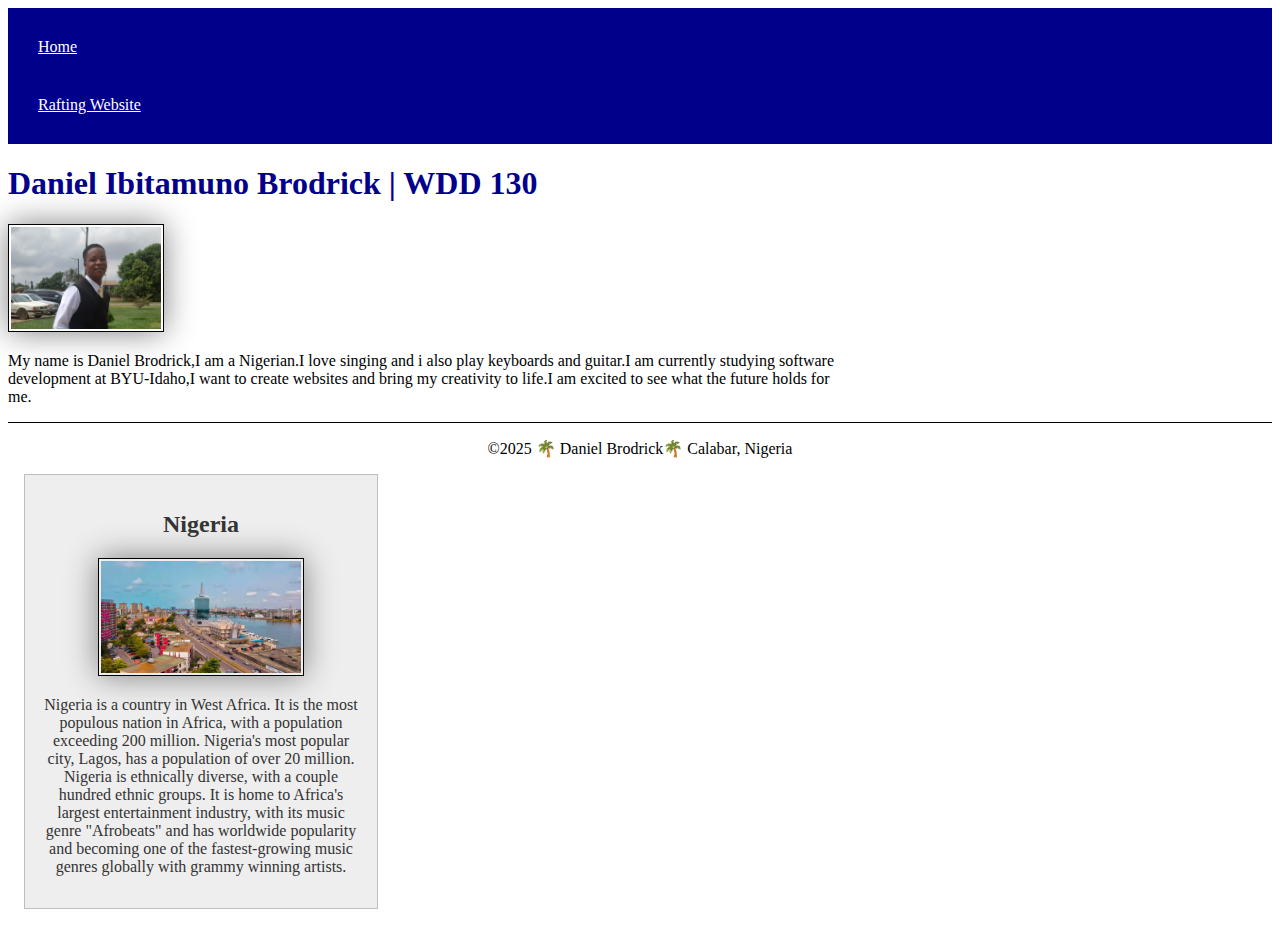
<file: index.html>
<!DOCTYPE html>
   <html lang="en-US">
    <head>
     <meta charset="utf-8">
     <meta name="viewport" content="width=device-width,initial-scale=1.0"> 
     <title>Daniel Brodrick | WDD 130</title>
     <link rel="stylesheet" href="styles/styles.css">
     <meta name="description" content="Daniel Brodrick,My homepage for WDD130,created to check  my progress in the course">
     <meta name="Daniel Brodrick" content="Daniel Brodrick">
    </head>
    <body>
    <header>
    <nav>
     <a href="#">Home</a>
     <a href="wwr/">Rafting Website</a> 
    </nav>
    </header>
    <main>
    <h1>Daniel Ibitamuno Brodrick | WDD 130</h1>
    <img src="images/profile.webp" alt="Hello,my name is Daniel Brodrick" width="200">
    <p>My name is Daniel Brodrick,I am a Nigerian.I love singing and i also play keyboards and guitar.I am currently studying software development at BYU-Idaho,I want to create websites and bring my creativity to life.I am excited to see what the future holds for me.</p>
    </main>
    <footer>
     <p>©2025 🌴 Daniel Brodrick🌴 Calabar, Nigeria</p>
     <aside>
      <h2>Nigeria</h2>
      <img src="images/nigeria.webp" alt="A picture of Nigeria">
      <p>Nigeria is a country in West Africa. It is the most populous nation in Africa, with a population exceeding 200 million. Nigeria's most popular city, Lagos, has a population of over 20 million. Nigeria is ethnically diverse, with a couple hundred ethnic groups. It is home to Africa's largest entertainment industry, with its music genre "Afrobeats" and has worldwide popularity and becoming one of the fastest-growing music genres globally with grammy winning artists.</p>
     </aside>
    </footer>
    </body>
   </html>
</file>
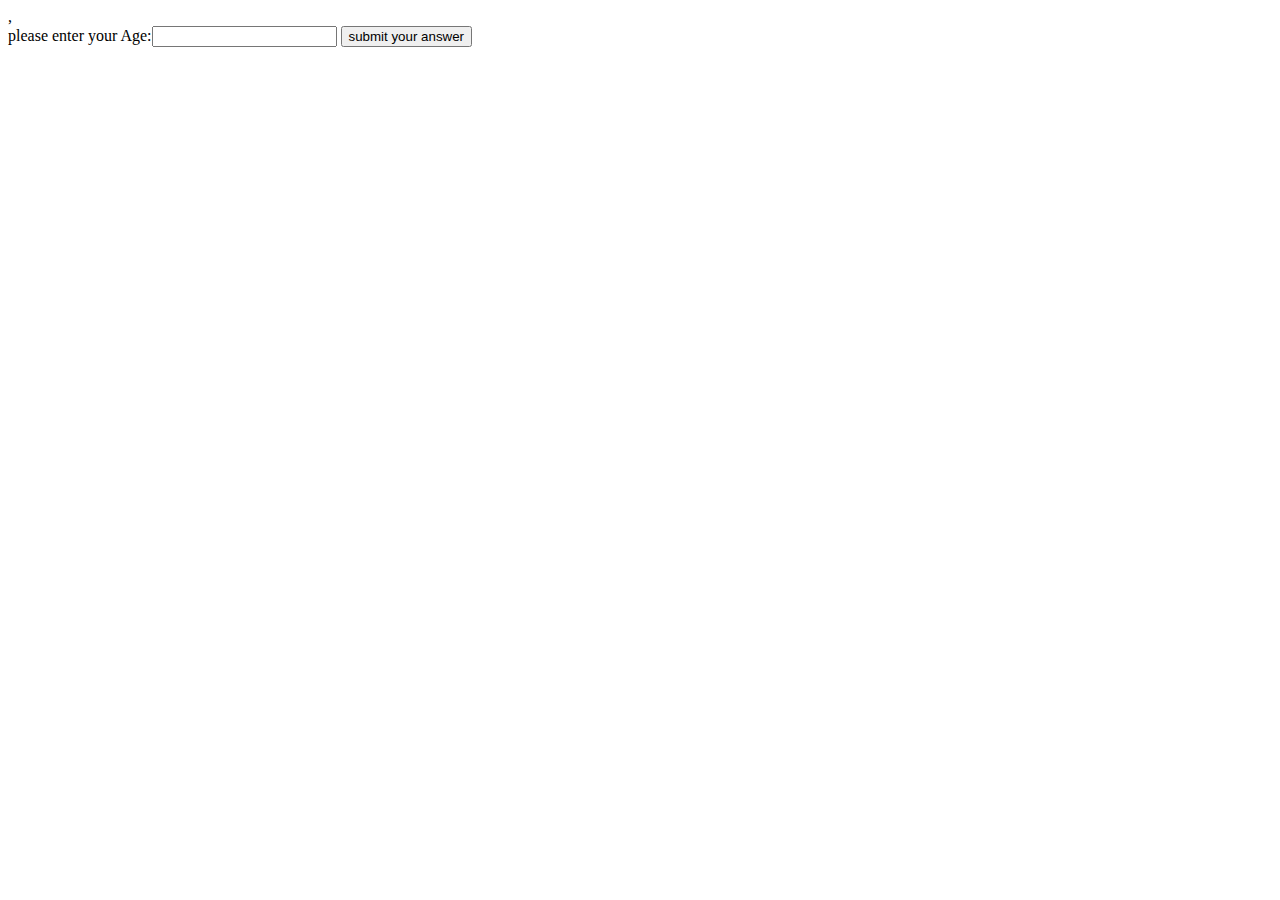
<file: practice.html>
,<!DOCTYPE html>
<html lang="en">
 <head>
  <meta charset="utf-8">
 </head> 
 <body>
  <form>
   <label>please enter your Age:</label><input type="number" id="age" name="age">
   <button type="submit">submit your answer</button>
  </form>
 </body>
</html>
</file>
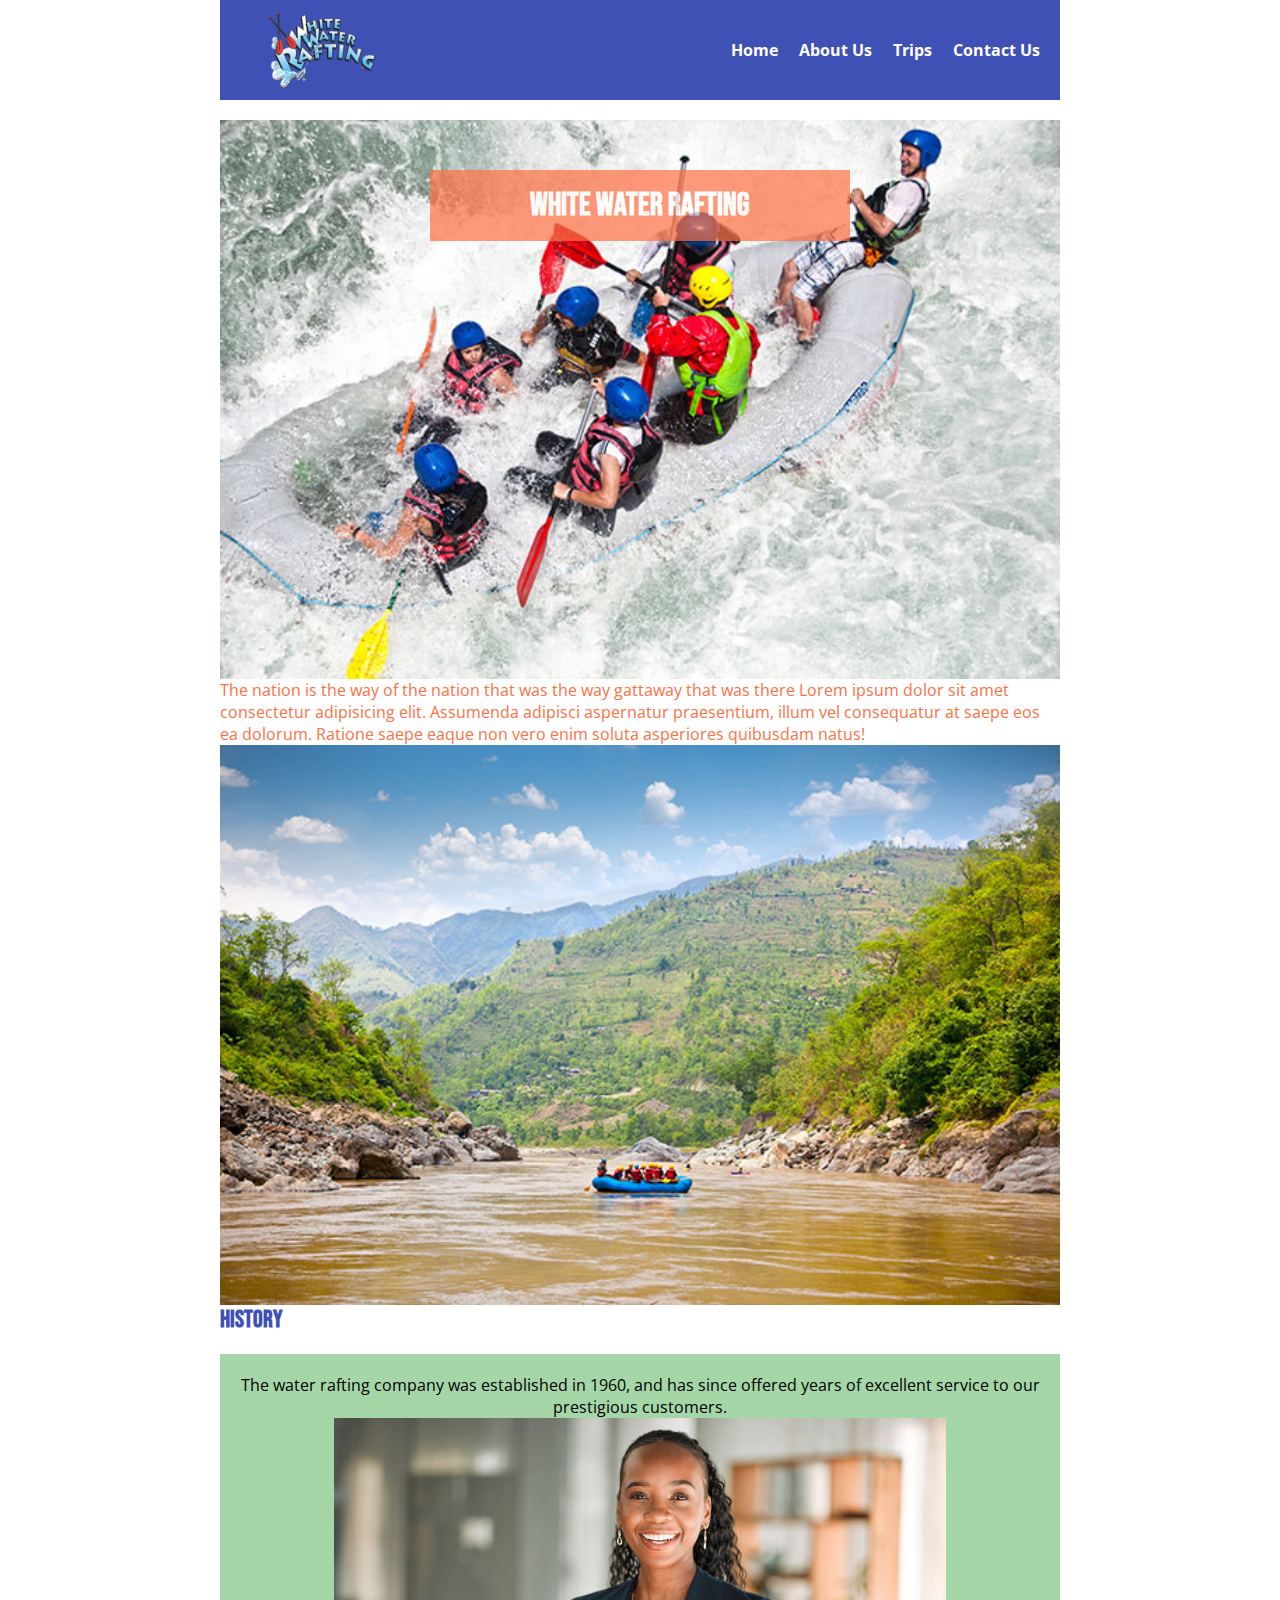
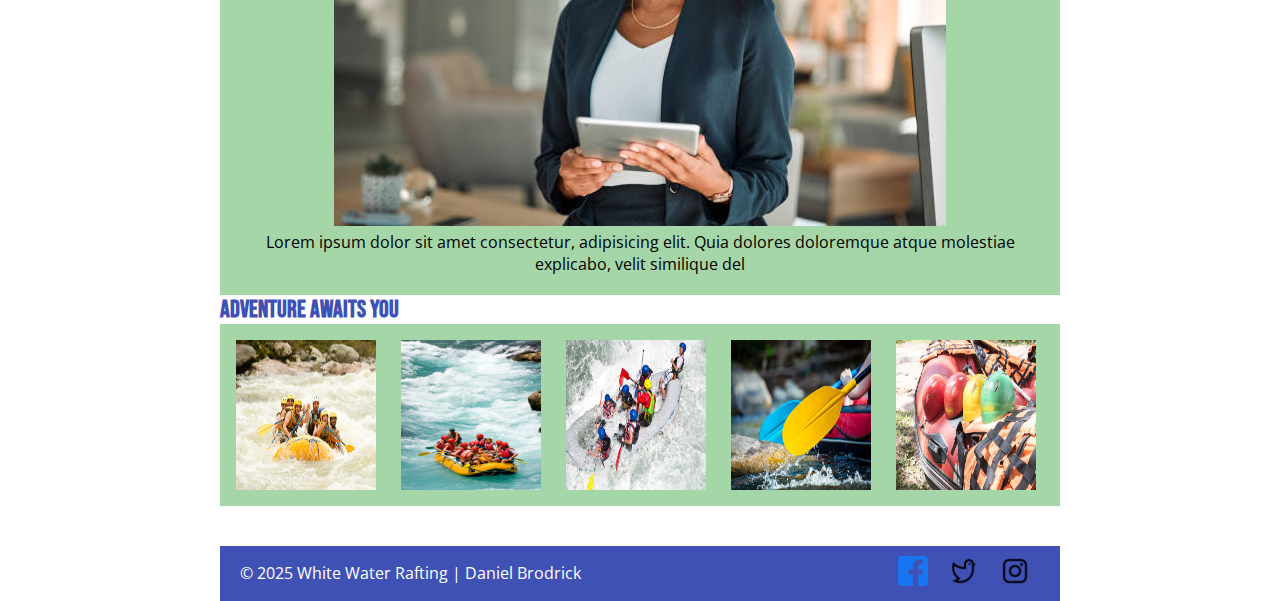
<file: wwr/about.html>
<!DOCTYPE html>
<html lang="en">
<head>
  <meta charset="utf-8">
  <meta name="viewport" content="width=device-width, initial-scale=1.0">
  <title>Daniel Brodrick | Water Rafting Site</title>

  <!-- Google Fonts -->
  <link href="https://fonts.googleapis.com/css2?family=Bebas+Neue&family=Open+Sans&display=swap" rel="stylesheet">

  <!-- External CSS -->
  <link rel="stylesheet" href="styles/rafting.css">

  <meta name="description" content="A white water rafting site">
  <meta name="author" content="Daniel Brodrick">
</head>
<body>
  <header>
    <img src="images/z-wwr-oars white water rafting.png" alt="Rafting Company Logo">
    <nav>
      <a href="index.html">Home</a>
      <a href="about.html">About Us</a>
      <a href="trips.html">Trips</a> 
      <a href="contact.html">Contact Us</a> 
    </nav>
  </header>

  <main>
    <div class="hero">
      <img src="images/rafting.jpg" alt="A hero image">
      <h1>White Water Rafting</h1>
      <article>
      
       <p>The nation is the way of the nation that was the way gattaway that was there Lorem ipsum dolor sit amet consectetur adipisicing elit. Assumenda adipisci aspernatur praesentium, illum vel consequatur at saepe eos ea dolorum. Ratione saepe eaque non vero enim soluta asperiores quibusdam natus!</p>
           <img src="images/raftingnew2.jpg" alt="ugbaja water resort">
      </article>
    </div>
    <section>
     <h2>History</h2>
     <div class="history">
  <p>The water rafting company was established in 1960, and has since offered years of excellent service to our prestigious customers.</p>
        <img src="images/stock.jpg" alt="">
        <p>Lorem ipsum dolor sit amet consectetur, adipisicing elit. Quia dolores doloremque atque molestiae explicabo, velit similique del</p>
</div>
</section>
  <section >
      <h2 class="main-img-h2">Adventure Awaits You</h2>
      <div class="main-images">
      <img src="images/rafting_1.jpg" alt="Otawa water rafting">
      <img src="images/rafting2.jpg" alt="Lagos river Adventure">
      <img src="images/rafting3.jpg" alt="Calabar water adventure">
      <img src="images/rafting4.jpg" alt="Uyo adventure">
      <img src="images/raftingnew.jpg" alt="Ibadan falls water rafting">
      </div>
    </section>
  </main>

  <footer>
    <p>&copy; 2025 White Water Rafting | Daniel Brodrick</p>
    <nav class="socialmedia">
      <a href="https://www.facebook.com" target="_blank">
        <img src="images/Facebook.webp" alt="Facebook">
      </a>
      <a href="https://www.twitter.com" target="_blank">
        <img src="images/Twitter_logo.webp" alt="Twitter Icon">
      </a>
      <a href="https://www.instagram.com" target="_blank">
        <img src="images/Instagram_logo.webp" alt="Instagram Icon">
      </a>
    </nav>
  </footer>  
</body>
</html>
</file>
<file: styles/styles.css>
nav{background-color: darkblue;padding: 10px;}
nav a{color: white;display: block;padding: 20px;}
h1{color: darkblue;}
img{width: 150px;height: auto;border: 1px solid black;padding: 2px;box-shadow: 0 0 30px gray;}
p{padding: 10px;}
main{max-width: 840px;}
aside{width:20rem ;margin:1rem ;border:1px solid rgb(0 0 0 / 0.2) /* 1️⃣ */;padding:1rem ;background-color:#eee ;color:#333 ;text-align: center;}
aside img{width: 200px;height: auto;}
main img{width: 150px; height: auto;}
p {padding: 0;}
footer{margin-top: 15px;border-top: 1px solid #000; text-align: center;}
</file>
<file: wwr/styles/rafting.css>
/* ========== ROOT VARIABLES ========== */
:root {
  --primary-color: #3F51B5;
  --secondary-color: #A5D6A7;
  --accent1-color: #FF7043;
  --accent2-color: #333333;
  --heading-font: 'Bebas Neue', sans-serif;
  --body-font: 'Open Sans', sans-serif;
}

/* ========== RESET AND BASE STYLES ========== */
* {
  margin: 0;
  padding: 0;
  box-sizing: border-box;
}

/* the beginning of the about us css */
body {
  font-family: var(--body-font);
  color: var(--accent1-color);
}

h1, h2 {
  font-family: var(--heading-font);
  color: var(--primary-color);
}

header, main, footer {
  width: 840px;
  margin: 0 auto;
}

/* ========== HEADER ========== */
header {
  display: grid;
  grid-template-columns: auto 1fr;
  align-items: center;
  padding: 10px;
  background-color: var(--primary-color);
  color: var(--accent2-color);
  margin-bottom: 20px;
}

header img {
  height: 80px;
  padding-left: 35px;
}

/* NAVIGATION */
nav {
  display: flex;
  justify-content: flex-end;
}

nav a {
  margin-left: 11px;
  color: white;
  font-weight: bold;
  text-decoration: none;
  padding-right: 10px;
}

/* ========== HERO SECTION ========== */
.hero {
  position: relative;
}
.hero img {
  display: block;
  width: 100%;
  height: auto;
}

h1 {
  position: absolute;
  width: 50%;
  padding: 16px;
  text-align: center;
  opacity: 0.7;
  background-color: var(--accent1-color);
  left: 25%;
  top: 50px;
  color: #ffffff;
}

.hero-img {
  position: absolute;
  top: 30%;
  left: 10%;
  display: flex;
  align-items: center;
  gap: 10px;
  background: rgba(255, 255, 255, 0.8);
  padding: 10px;
  border-radius: 8px;
  flex-direction: row-reverse;
  color: #3f51b5a2;
}

.hero-img img {
  width: 80px;
  height: 70px;
  border-radius: 8px;
}

/* the index.html */
.my-water-rafting {
  position: relative;
}
.my-water-rafting img {
  width: 100%;
  height: auto;
  display: block;
}
.grid-section {
  display: grid;
  grid-template-columns: 1fr 1fr;
  gap: 35px;
}
.grid-section img {
  width: 30px;
}

.indform {
  display: flex;
  flex-direction: column;
  justify-content: center;
  align-items: center;
  padding: 10px;
  background-color: var(--secondary-color);
  margin-top: 20px;
}

.paradise h2 {
  text-align: center;
  padding: 10px;
  background-color: var(--secondary-color);
  display: flex;
  justify-content: center;
  margin-top: 20px;
  margin-bottom: 20px;
}
.paradise p {
  margin-bottom: 20px;
  text-align: center;
  color: #444;
}

.grid-section {
  width: 90%;
  margin: 0 auto;
}

.grid-row {
  display: grid;
  grid-template-columns: 1fr 1fr;
  align-items: center;
  gap: 5px;
  margin-bottom: 2px;
}

.grid-row.reverse {
  flex-direction: row-reverse;
}

.grid-row.reverse > * {
  direction: ltr;
}

.text-block {
  padding: 20px;
  color: #333;
  text-align: center;
}

.image-block img {
  width: 100%;
  height: auto;
  display: block;
}

/* ========== HISTORY SECTION ========== */
.history {
  background-color: var(--secondary-color);
  color: black;
  padding: 20px;
  text-align: center;
  margin-top: 20px;
}

.history h2 {
  text-align: center;
  font-size: 2rem;
  margin-bottom: 1rem;
}

.history-content {
  display: flex;
  justify-content: center;
  align-items: center;
  gap: 1rem;
  flex-wrap: wrap;
  text-align: justify;
}

.history-content p {
  flex: 1 1 200px;
  max-width: 300px;
}

.history-content img {
  max-width: 200px;
  height: auto;
}

/* ========== ADVENTURE IMAGES SECTION ========== */
.main-img2 {
  text-align: center;
  padding: 20px;
}

.main-images {
  display: flex;
  gap: 25px;
  padding: 1rem;
  background-color: var(--secondary-color);
  color: #3f51b577;
}

.main-images img {
  width: 140px;
  height: 150px;
}

.main-images-h2 {
  text-align: center;
  margin-top: 1rem;
  margin-bottom: 1rem;
  padding: 1rem;
  background-color: var(--secondary-color);
}

/* ========== FOOTER ========== */
footer {
  display: flex;
  align-items: center;
  justify-content: space-between;
  background-color: var(--primary-color);
  color: white;
  padding: 10px 20px;
  margin-top: 40px;
}

footer .social {
  display: flex;
  justify-content: flex-end;
  gap: 10px;
}

footer img {
  width: 30px;
}

.socialmedia a {
  text-decoration: none;
}

/* ========== CONTACT US SECTION ========== */
.contactus {
  text-align: center;
}

.forms {
  text-align: left;
  color: #3F51B5;
}

.map {
  text-align: right;
  height: 50px;
  margin-top: 40px;
  position: relative;
  width: 100%;
}

.map-heading {
  position: absolute;
  left: 30px;
}

.maya {
  color: #FF7043;
}
.maya:hover {
  color: orangered;
}
.copy {
  display: flex;
}

figcaption {
  font-weight: bold;
  text-align: center;
  margin-top: 0.5rem;
  font-size: 1rem;
}

.picture {
  display: flex;
  justify-content: center;
  gap: 70px;
  height: auto;
}

.picture figure {
  text-align: center;
  width: 150px;
}

.picture img {
  width: 100%;
  height: auto;
  border-radius: 8px;
}

.picture figcaption {
  font-weight: bold;
  margin-top: 5px;
  color: #333;
}

.contact-title {
  font-size: 2rem;
  background-color: transparent;
  margin-top: 50px;
  margin-bottom: 30px;
  color: #007BFF;
}

/* ========== TRIPS SECTION ========== */
.picturetrips {
  display: flex;
  justify-content: center;
  gap: 70px;
  height: auto;
}

.picturetrips img {
  width: 100%;
  height: auto;
  border-radius: 8px;
  margin-top: 20px;
}

.picturetrips figcaption {
  font-weight: bold;
  margin-top: 5px;
  color: #007BFF;
}

.discover {
  text-align: center;
  color: var(--secondary-color);
}

.picturetrips p {
  text-align: center;
  color: #333;
}

table {
  width: 100%;
  border-collapse: collapse;
  margin-top: 20px;
}

th, td {
  padding: 12px;
  text-align: center;
  border: 1px solid #ccc;
}

thead {
  background-color: #007BFF;
  color: white;
}

tbody tr:nth-child(even) {
  background-color: #f9f9f9;
}

.tableh2 {
  text-align: center;
}

.text {
  color: #333;
}













.map iframe {
  border: 0;
}
</file>
